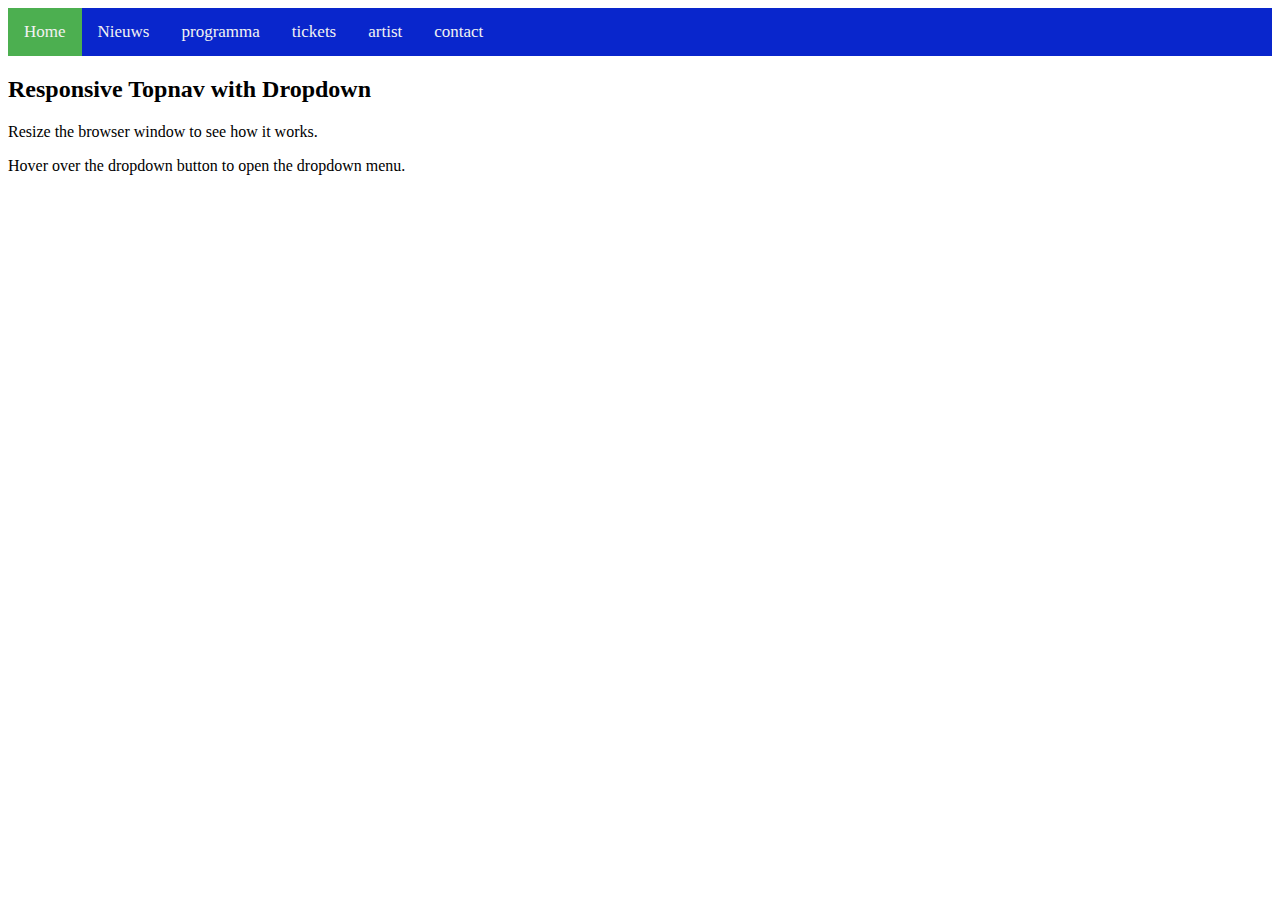
<file: test/test.html>
<!DOCTYPE html>
<html lang="en">
<head>
    <meta charset="UTF-8">
    <title>Test</title>
    <link rel="stylesheet" href="test.css">
</head>
<body>
  <header>
   
   <div class="topnav" id="myTopnav">
  
  <a href="#home" class="active">Home</a>
   <a href="#news">Nieuws</a>
  <a href="#contact">programma</a>
  <a href="#about">tickets</a>
  <a href="#about"> artist</a>
  <a href="#about"> contact</a>
  
  <a href="javascript:void(0);" style="font-size:15px;" class="icon" onclick="myFunction()">&#9776;</a>
</div>

</header>


  <h2>Responsive Topnav with Dropdown</h2>
  <p>Resize the browser window to see how it works.</p>
  <p>Hover over the dropdown button to open the dropdown menu.</p>

    
</body>
<script src="testscript.js"></script>
</html>
</file>
<file: test/test.css>
/*body {margin:0;font-family:Arial}*/

.topnav {
    overflow: hidden;
    background-color: #0926CC;
}

.topnav a {
    float: left;
    display: block;
    color: #f2f2f2;
    text-align: center;
    padding: 14px 16px;
    text-decoration: none;
    font-size: 17px;
}

.active {
    background-color: #4CAF50;
    color: white;
}

.topnav .icon {
    display: none;
}



.topnav a:hover {
    background-color: #4CAF50;
    color: white;
}


/*MEDIAQUERY*/

@media screen and (max-width: 600px) {

    .topnav a:not(:first-child),
    .dropdown .dropbtn {
        display: none;
    }

    .topnav a.icon {
        float: right;
        display: block;
    }
}


@media screen and (max-width: 600px) {
    .topnav.responsive {
        position: relative;
    }

    .topnav.responsive .icon {
        position: absolute;
        right: 0;
        top: 0;
    }

    .topnav.responsive a {
        float: none;
        display: block;
        text-align: left;
    }

    .topnav.responsive .dropdown {
        float: none;
    }

    .topnav.responsive .dropdown-content {
        position: relative;
    }

    .topnav.responsive .dropdown .dropbtn {
        display: block;
        width: 100%;
        text-align: left;
    }
}
</file>
